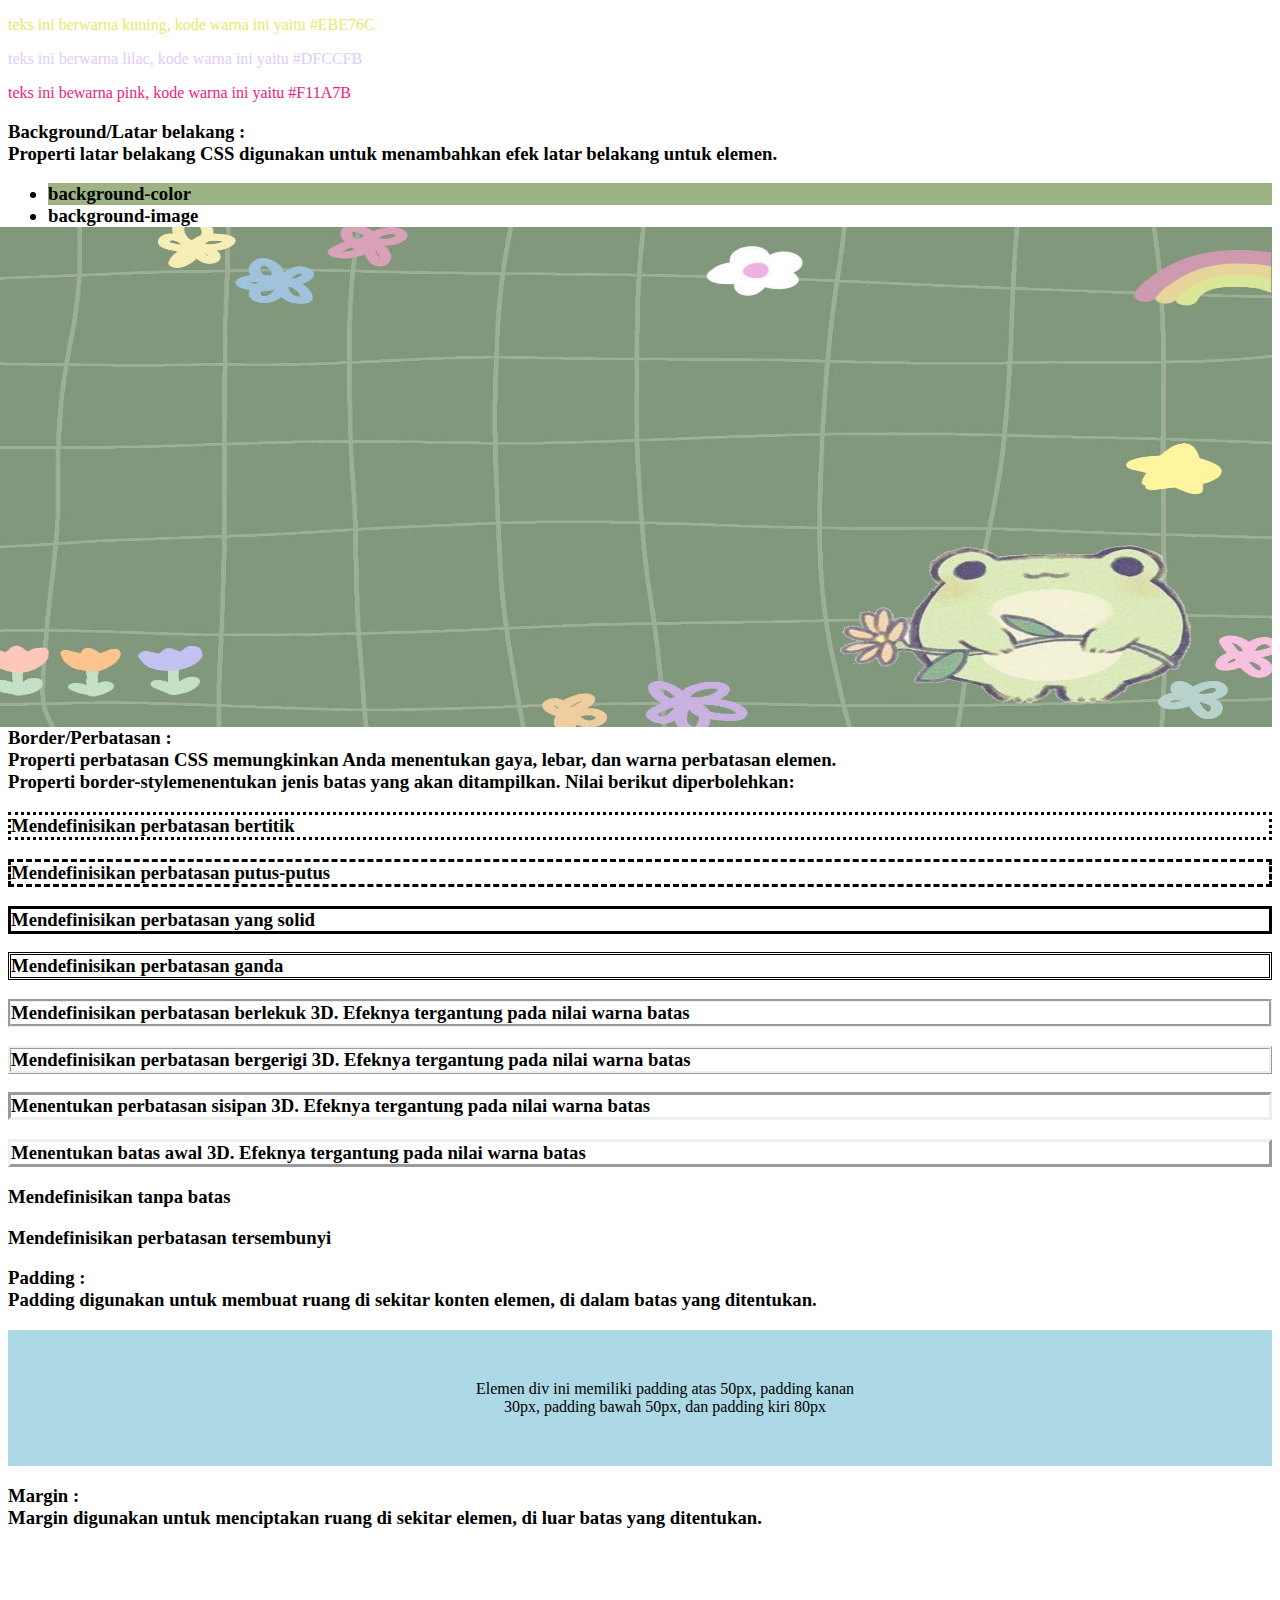
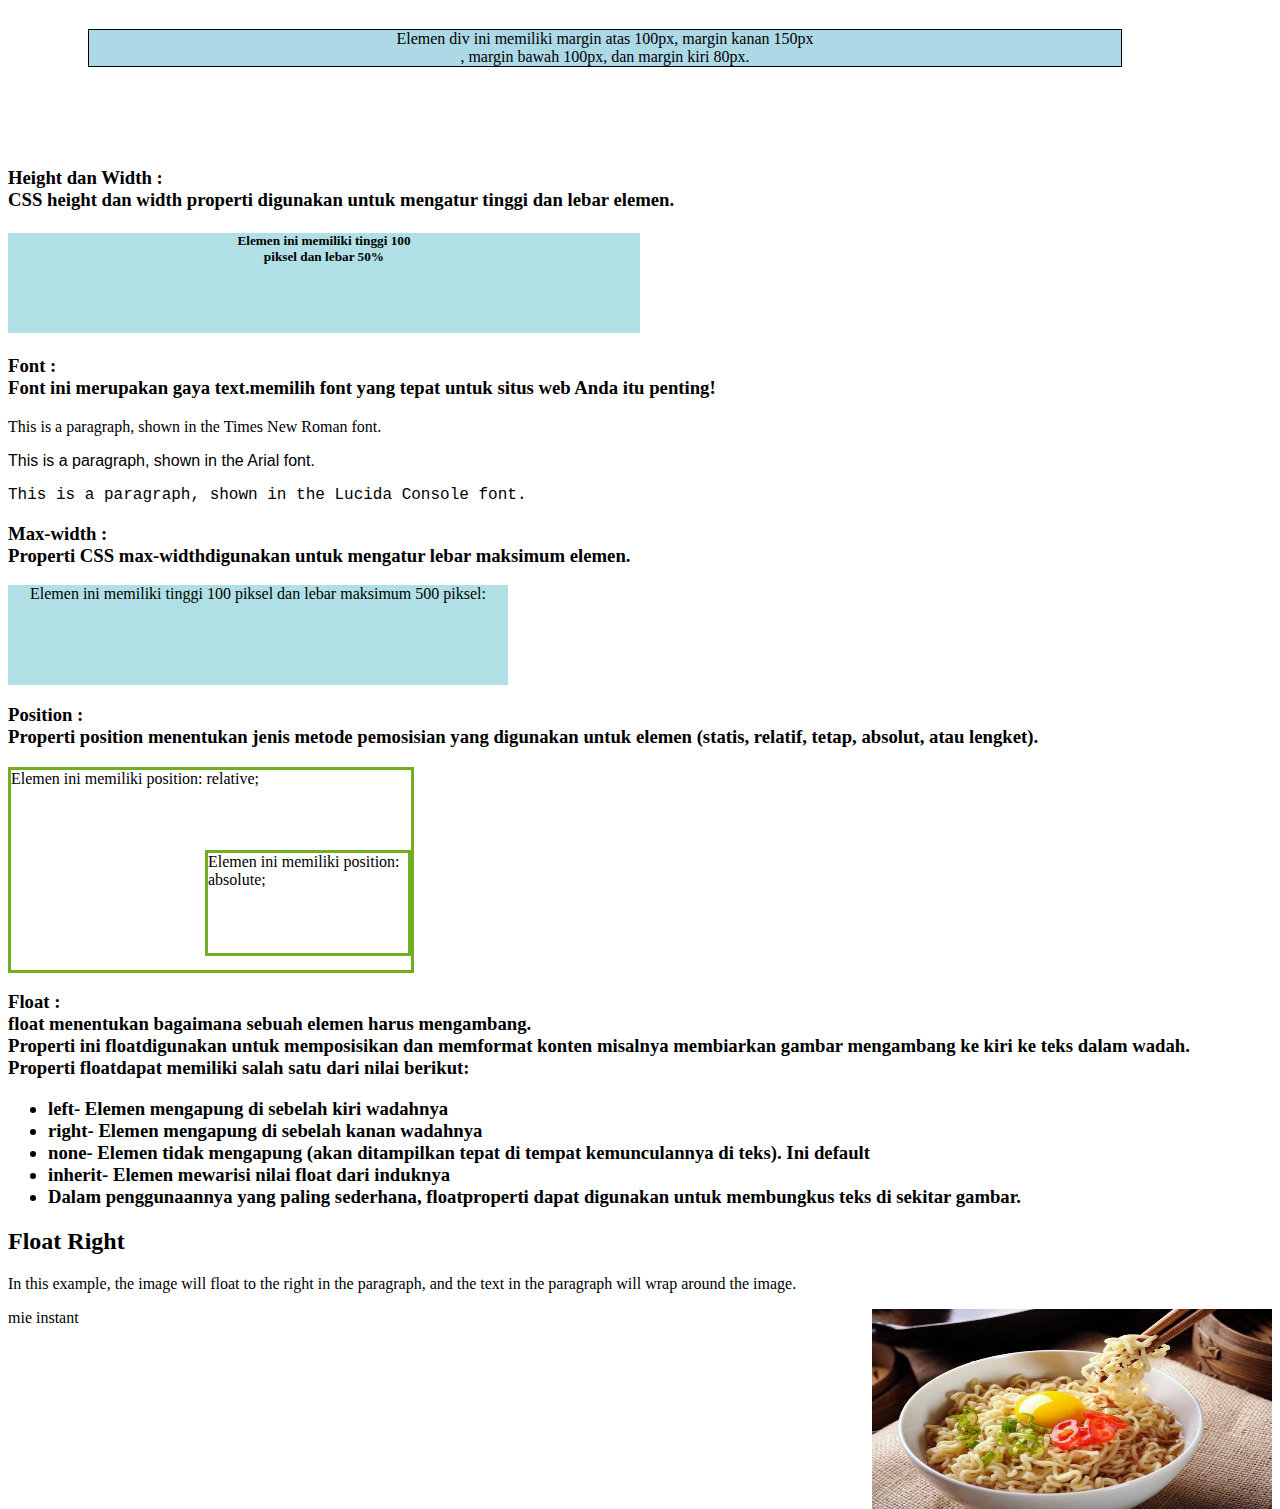
<file: materi css2/index.html>
<!DOCTYPE html>
<html lang="en">
<head>
    <meta charset="UTF-8">
    <meta name="viewport" content="width=device-width, initial-scale=1.0">
    <title>CSS Dasar</title>
    <link rel="stylesheet" type="text/css" href="style.css">
</head>
<body>
   <div class="teks">
    <p style="color: #EBE76C;">teks ini berwarna kuning, kode warna ini yaitu #EBE76C </p>
    <p style="color: #DFCCFB;">teks ini berwarna lilac, kode warna ini yaitu #DFCCFB</p>
    <p style="color: #F11A7B;">teks ini bewarna pink, kode warna ini yaitu #F11A7B</p>
</div>

    <div class="background">
        <h3>Background/Latar belakang :<br>Properti latar belakang CSS digunakan untuk menambahkan efek latar belakang
            untuk elemen.
            <ul>
                <li style="background-color: #9EB384;">background-color</li>
                <li> background-image<br><img src="bgcss.jpeg" width="1500px" height="500px"></li>
            </ul>
        </h3>
    </div>

    <div class="border">
        <h3>Border/Perbatasan :<br>Properti perbatasan CSS memungkinkan Anda menentukan gaya, lebar, dan warna
            perbatasan elemen.<br>Properti border-stylemenentukan jenis batas yang akan ditampilkan.

            Nilai berikut diperbolehkan:<br>
            <p class="dotted">Mendefinisikan perbatasan bertitik</p>
            <p class="dashed">Mendefinisikan perbatasan putus-putus</p>
            <p class="solid">Mendefinisikan perbatasan yang solid</p>
            <p class="double">Mendefinisikan perbatasan ganda</p>
            <p class="groove">Mendefinisikan perbatasan berlekuk 3D. Efeknya tergantung pada nilai warna batas</p>
            <p class="ridge">Mendefinisikan perbatasan bergerigi 3D. Efeknya tergantung pada nilai warna batas</p>
            <p class="inset">Menentukan perbatasan sisipan 3D. Efeknya tergantung pada nilai warna batas</p>
            <p class="outset">Menentukan batas awal 3D. Efeknya tergantung pada nilai warna batas</p>
            <p class="none">Mendefinisikan tanpa batas</p>
            <p class="hidden">Mendefinisikan perbatasan tersembunyi</p>
        </h3>
    </div>

    <h3>Padding :<br>Padding digunakan untuk membuat ruang di sekitar konten elemen, di dalam batas yang ditentukan.
    </h3>
    <div class="padding" style="text-align: center;">Elemen div ini memiliki padding atas 50px, padding kanan<br> 30px,
        padding bawah 50px, dan padding
        kiri 80px
    </div>

    <h3>Margin :<br>Margin digunakan untuk menciptakan ruang di sekitar elemen, di luar batas yang ditentukan.</h3>
    <div class="margin" style="text-align: center;">Elemen div ini memiliki margin atas 100px, margin kanan 150px<br>,
        margin bawah 100px, dan margin
        kiri 80px.</div>

    <div class="widthheight">
        <h3>Height dan Width :<br>CSS height dan width properti digunakan untuk mengatur tinggi dan lebar elemen.</h3>
        <h5 style="height: 100px;
        width: 50%;
        background-color: powderblue; text-align: center;">Elemen ini memiliki tinggi 100<br> piksel dan lebar 50%</h5>
    </div>

    <div class="font">
        <h3>Font :<br>Font ini merupakan gaya text.memilih font yang tepat untuk situs web Anda itu penting!</h3>

        <p class="p1">This is a paragraph, shown in the Times New Roman font.</p>
        <p class="p2">This is a paragraph, shown in the Arial font.</p>
        <p class="p3">This is a paragraph, shown in the Lucida Console font.</p>
    </div>

    <div class="maxwidth">
        <h3>Max-width :<br>Properti CSS max-widthdigunakan untuk mengatur lebar maksimum elemen.</h3>
        <p style="max-width: 500px;
        height: 100px;
        background-color: powderblue; text-align: center;">Elemen ini memiliki tinggi 100 piksel dan lebar maksimum 500
            piksel:</p>
    </div>

    <div class="position">
        <h3>Position :<br>Properti position menentukan jenis metode pemosisian yang digunakan untuk elemen (statis,
            relatif, tetap, absolut, atau lengket).</h3>
        <div class="relative">Elemen ini memiliki position: relative;
            <div class="absolute">Elemen ini memiliki position: absolute;</div>
        </div>

        <div class="float">
            <h3>Float :<br>float menentukan bagaimana sebuah elemen harus mengambang.<br>
                Properti ini floatdigunakan untuk memposisikan dan memformat konten misalnya membiarkan gambar
                mengambang ke kiri ke teks dalam wadah.<br>

                Properti floatdapat memiliki salah satu dari nilai berikut:<br>
                <ul>
                    <li>left- Elemen mengapung di sebelah kiri wadahnya</li>
                    <li>right- Elemen mengapung di sebelah kanan wadahnya</li>
                    <li>none- Elemen tidak mengapung (akan ditampilkan tepat di tempat kemunculannya di teks). Ini
                        default</li>
                    <li>inherit- Elemen mewarisi nilai float dari induknya</li>
                    <li>Dalam penggunaannya yang paling sederhana, floatproperti dapat digunakan untuk membungkus teks
                        di sekitar gambar.</li>
                </ul>
            </h3>

            <h2>Float Right</h2>

            <p>In this example, the image will float to the right in the paragraph, and the text in the paragraph will
                wrap around the image.</p>

            <p><img src="mie.jpeg" alt="mie.jpg" style="width:400px; height:200px;margin-left:15px;">
                mie instant</p>
        </div>

        <div class="nav">
            
        </div>
</body>

</html>


</body>
</html>
</file>
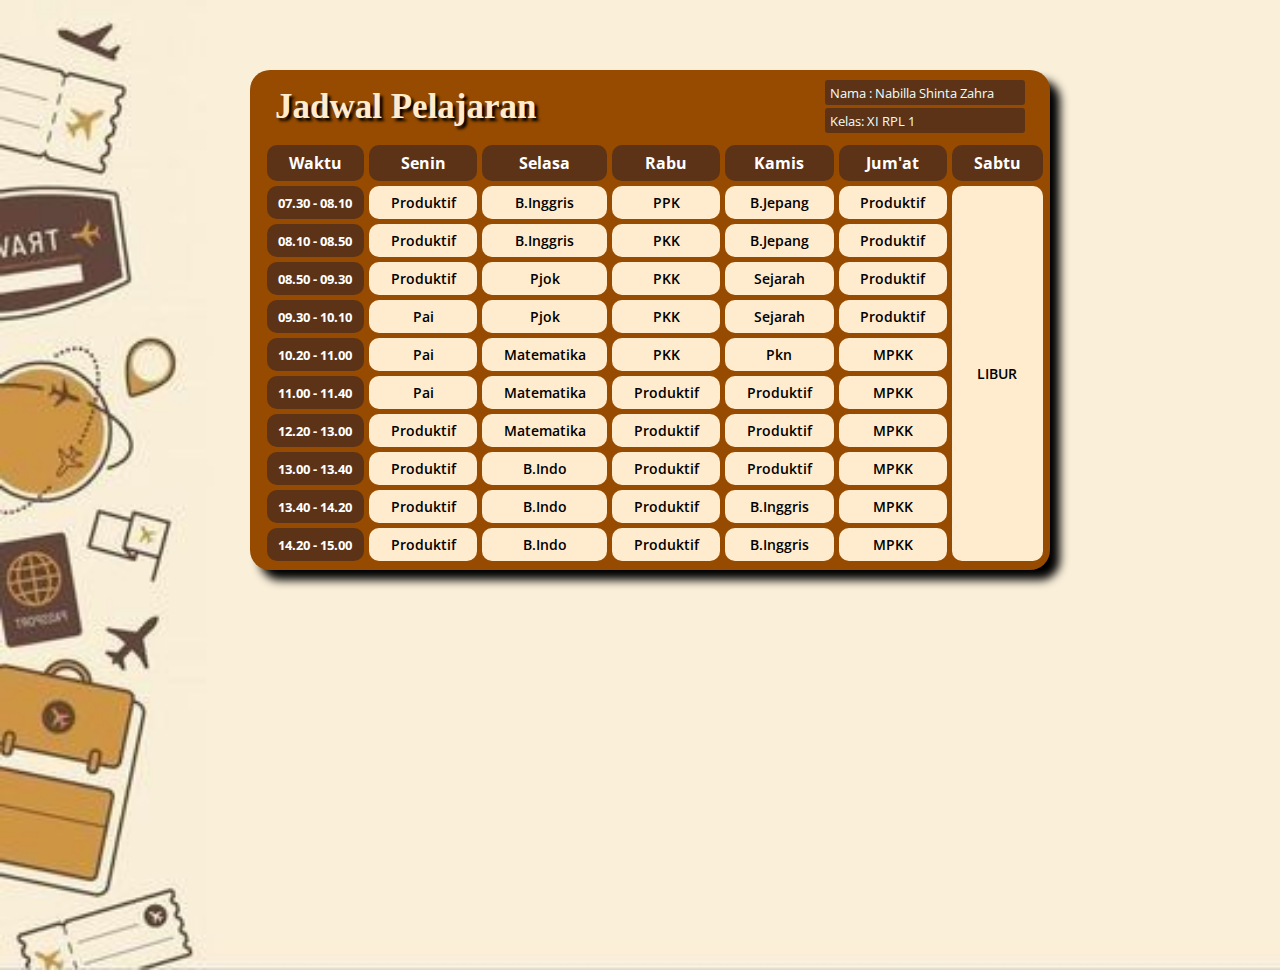
<file: jadwal/jadwalpelajaran.html>
<!DOCTYPE html>
<html lang="en">
<head>
    <meta charset="UTF-8">
    <meta name="viewport" content="width=device-width, initial-scale=1.0">
    <title>Jadwal Pelajaran</title>
    <link rel="stylesheet" href="jadwal..css">
    
    <!-- font judul -->
    <link rel="preconnect" href="https://fonts.googleapis.com">
<link rel="preconnect" href="https://fonts.gstatic.com" crossorigin>
<link href="https://fonts.googleapis.com/css2?family=Lobster&display=swap" rel="stylesheet">

<!-- semua font -->
<link rel="preconnect" href="https://fonts.googleapis.com">
<link rel="preconnect" href="https://fonts.gstatic.com" crossorigin>
<link href="https://fonts.googleapis.com/css2?family=Lobster&family=Open+Sans:ital,wght@0,300;0,400;0,500;0,600;0,700;0,800;1,300;1,400;1,500;1,600;1,700&display=swap" rel="stylesheet">
</head>
<body>
    <div class="container">
        <div class="header">
            <h1>Jadwal Pelajaran</h1>
            <div class="iden">
                <button class="a"><p>Nama : Nabilla Shinta Zahra</p></button><br>
                <button class="b"><P>Kelas: XI RPL 1</P></button>
            </div>
        </div>
        <div class="main">
            <table cellspacing="5">
                <thead>
                    <tr>
                        <th>Waktu</th>
                        <th>Senin</th>
                        <th>Selasa</th>
                        <th>Rabu</th>
                        <th>Kamis</th>
                        <th>Jum'at</th>
                        <th>Sabtu</th>
                    </tr>
                </thead>
                <tbody>
                    <tr>
                        <th class="row">07.30 - 08.10</th>
                        <td>Produktif</td>
                        <td>B.Inggris</td>
                        <td>PPK</td>
                        <td>B.Jepang</td>
                        <td>Produktif</td>
                        <td rowspan="10" class="mapel">LIBUR</td>
                    </tr>
                    <tr>
                        <th class="row">08.10 - 08.50</th>
                        <td>Produktif</td>
                        <td>B.Inggris</td>
                        <td>PKK</td>
                        <td>B.Jepang</td>
                        <td>Produktif</td>
                    
                    </tr>
                    <tr>
                        <th class="row">08.50 - 09.30</th>
                        <td>Produktif</td>
                        <td>Pjok</td>
                        <td>PKK</td>
                        <td>Sejarah</td>
                        <td>Produktif</td>
                        
                    </tr>
                    <tr>
                        <th class="row">09.30 - 10.10</th>
                        <td>Pai</td>
                        <td>Pjok</td>
                        <td>PKK</td>
                        <td>Sejarah</td>
                        <td>Produktif</td>
                    
                    </tr>
                    <tr>
                        <th class="row">10.20 - 11.00</th>
                        <td>Pai</td>
                        <td>Matematika</td>
                        <td>PKK</td>
                        <td>Pkn</td>
                        <td>MPKK</td>
                    
                    </tr>
                    <tr>
                        <th class="row">11.00 - 11.40</th>
                        <td>Pai</td>
                        <td>Matematika</td>
                        <td>Produktif</td>
                        <td>Produktif</td>
                        <td>MPKK</td>
                    
                    </tr>
                    <tr>
                        <th class="row">12.20 - 13.00</th>
                        <td>Produktif</td>
                        <td>Matematika</td>
                        <td>Produktif</td>
                        <td>Produktif</td>
                        <td>MPKK</td>
                    
                    </tr>
                    <tr>
                        <th class="row">13.00 - 13.40</th>
                        <td>Produktif</td>
                        <td>B.Indo</td>
                        <td>Produktif</td>
                        <td>Produktif</td>
                        <td>MPKK</td>
                    
                    </tr>
                    <tr>
                        <th class="row">13.40 - 14.20</th>
                        <td>Produktif</td>
                        <td>B.Indo</td>
                        <td>Produktif</td>
                        <td>B.Inggris</td>
                        <td>MPKK</td>
                    
                    </tr>
                    <tr>
                        <th class="row">14.20 - 15.00</th>
                        <td>Produktif</td>
                        <td>B.Indo</td>
                        <td>Produktif</td>
                        <td>B.Inggris</td>
                        <td>MPKK</td>
                    
                    </tr>
                </tbody>
            </table>
        </div>
    </div>
    
</body>
</html>
</file>
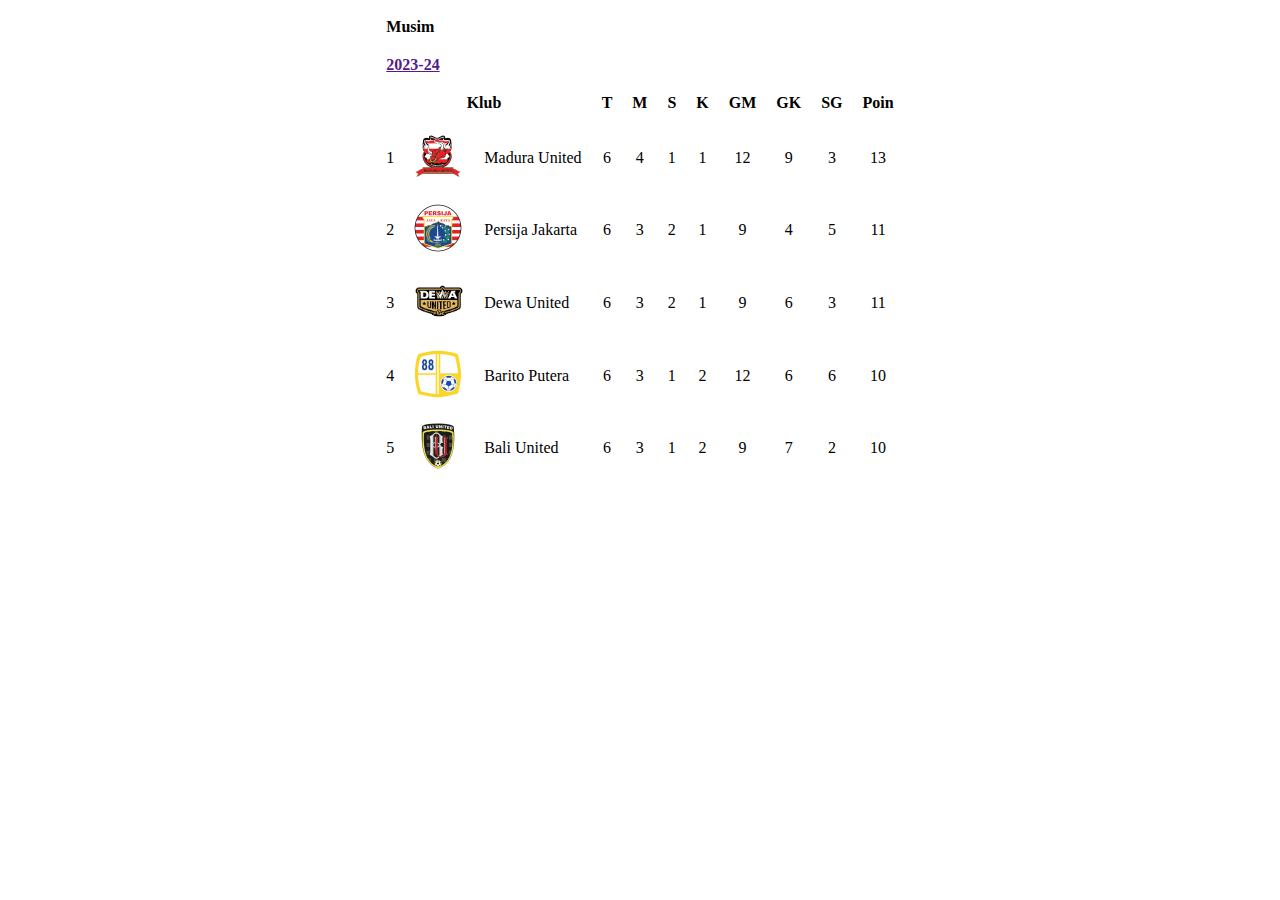
<file: liga/liga.html>
<!DOCTYPE html>
<html lang="en">
<head>
    <meta charset="UTF-8">
    <meta http-equiv="X-UA-Compatible" content="IE=edge">
    <meta name="viewport" content="width=device-width, initial-scale=1.0">
    <title>LIGAABIL</title>
    
</head>
<body>
    <table align="center" border="0" cellspacing="0" cellpadding="10">
        <tr>
            <th colspan="11" align="left">Musim</th>
        </tr>
        <tr>
             <th colspan="11" align="left"> <a href="">2023-24</a></th>
        </tr>

        <tr>
            <th colspan="3" align="center">Klub</th>
            <th>T</th>
            <th>M</th>
            <th>S</th>
            <th>K</th>
            <th>GM</th>
            <th>GK</th>
            <th>SG</th>
            <th>Poin</th>
        </tr>

        <tr>
            <td align="right">1</td>
            <td> <img src="madura.png"></td>
            <td align="left">Madura United</td>
            <td align="center">6</td>
            <td align="center">4</td>
            <td align="center">1</td>
            <td align="center">1</td>
            <td align="center">12</td>
            <td align="center">9</td>
            <td align="center">3</td>
            <td align="center">13</td>
            

        </tr>

        <tr>
            <td align="right">2</td>
            <td> <img src="jakarta.png"></td>
            <td align="left">Persija Jakarta</td>
            <td align="center">6</td>
            <td align="center">3</td>
            <td align="center">2</td>
            <td align="center">1</td>
            <td align="center">9</td>
            <td align="center">4</td>
            <td align="center">5</td>
            <td align="center">11</td>
        </tr>

        <tr>
            <td align="right">3</td>
            <td> <img src="dewa.png" width="50px"> </td>
            <td align="left">Dewa United</td>
            <td align="center">6</td>
            <td align="center">3</td>
            <td align="center">2</td>
            <td align="center">1</td>
            <td align="center">9</td>
            <td align="center">6</td>
            <td align="center">3</td>
            <td align="center">11</td>
        </tr>

        <tr>
            <td align="right">4</td>
            <td> <img src="barito.png"></td>
            <td align="left">Barito Putera</td>
            <td align="center">6</td>
            <td align="center">3</td>
            <td align="center">1</td>
            <td align="center">2</td>
            <td align="center">12</td>
            <td align="center">6</td>
            <td align="center">6</td>
            <td align="center">10</td>
        </tr>

        <tr>
            <td align="right">5</td>
            <td> <img src="bali.png"></td>
            <td align="left">Bali United</td>
            <td align="center">6</td>
            <td align="center">3</td>
            <td align="center">1</td>
            <td align="center">2</td>
            <td align="center">9</td>
            <td align="center">7</td>
            <td align="center">2</td>
            <td align="center">10</td>
        </tr>
    </table>
    
</body>
</html>
</file>
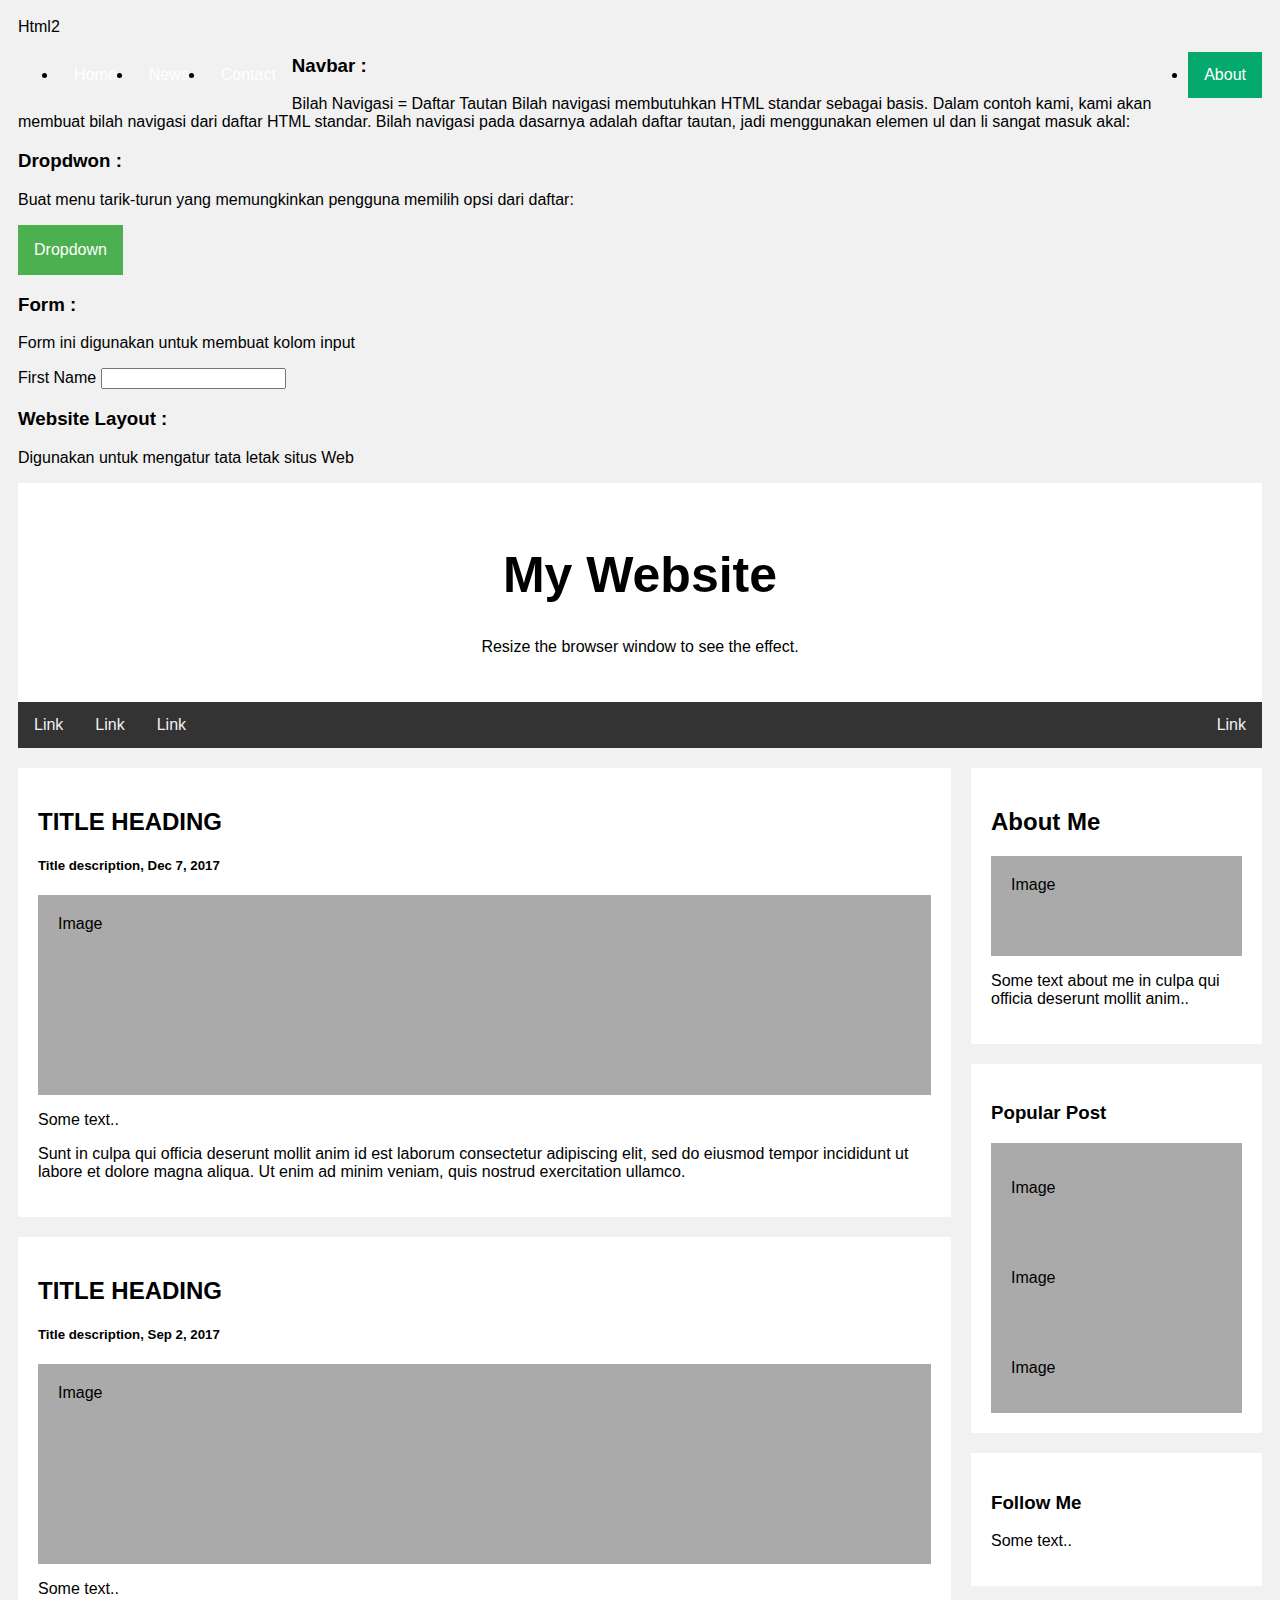
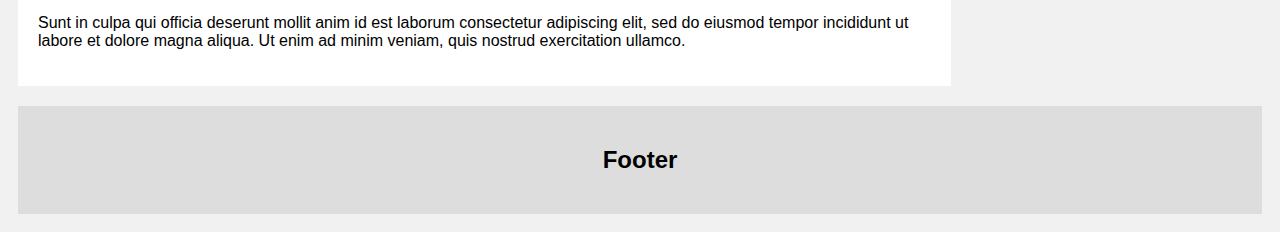
<file: materi css2/index2.html>
Html2<!DOCTYPE html>
<html lang="en">

<head>
    <meta charset="UTF-8">
    <meta name="viewport" content="width=device-width, initial-scale=1.0">
    <title>======</title>
    <link rel="stylesheet" href="style2.css">
</head>

<body>
    <ul>
        <li><a href="#home">Home</a></li>
        <li><a href="#news">News</a></li>
        <li><a href="#contact">Contact</a></li>
        <li style="float:right"><a class="active" href="#about">About</a></li>
    </ul>
    <h3>Navbar :</h3>
    <p>Bilah Navigasi = Daftar Tautan
        Bilah navigasi membutuhkan HTML standar sebagai basis.

        Dalam contoh kami, kami akan membuat bilah navigasi dari daftar HTML standar.

        Bilah navigasi pada dasarnya adalah daftar tautan, jadi menggunakan elemen ul dan li sangat masuk akal:</p>


  <h3>Dropdwon :</h3>
  <p>Buat menu tarik-turun yang memungkinkan pengguna memilih opsi dari daftar:</p>
  <div class="dropdown">
    <button class="dropbtn">Dropdown</button>
    <div class="dropdown-content">
    <a href="#">Link 1</a>
    <a href="#">Link 2</a>
    <a href="#">Link 3</a>
    </div>
  </div>

  <h3>Form :</h3>
  <p>Form ini digunakan untuk membuat kolom input</p>
  <form>
    <label for="fname">First Name</label>
    <input type="text" id="fname" width="100%" name="fname">
  </form>

  <h3>Website Layout :</h3>
  <p>Digunakan untuk mengatur tata letak situs Web</p>

  
<div class="header">
    <h1>My Website</h1>
    <p>Resize the browser window to see the effect.</p>
  </div>
  
  <div class="topnav">
    <a href="#">Link</a>
    <a href="#">Link</a>
    <a href="#">Link</a>
    <a href="#" style="float:right">Link</a>
  </div>
  
  <div class="row">
    <div class="leftcolumn">
      <div class="card">
        <h2>TITLE HEADING</h2>
        <h5>Title description, Dec 7, 2017</h5>
        <div class="fakeimg" style="height:200px;">Image</div>
        <p>Some text..</p>
        <p>Sunt in culpa qui officia deserunt mollit anim id est laborum consectetur adipiscing elit, sed do eiusmod tempor incididunt ut labore et dolore magna aliqua. Ut enim ad minim veniam, quis nostrud exercitation ullamco.</p>
      </div>
      <div class="card">
        <h2>TITLE HEADING</h2>
        <h5>Title description, Sep 2, 2017</h5>
        <div class="fakeimg" style="height:200px;">Image</div>
        <p>Some text..</p>
        <p>Sunt in culpa qui officia deserunt mollit anim id est laborum consectetur adipiscing elit, sed do eiusmod tempor incididunt ut labore et dolore magna aliqua. Ut enim ad minim veniam, quis nostrud exercitation ullamco.</p>
      </div>
    </div>
    <div class="rightcolumn">
      <div class="card">
        <h2>About Me</h2>
        <div class="fakeimg" style="height:100px;">Image</div>
        <p>Some text about me in culpa qui officia deserunt mollit anim..</p>
      </div>
      <div class="card">
        <h3>Popular Post</h3>
        <div class="fakeimg"><p>Image</p></div>
        <div class="fakeimg"><p>Image</p></div>
        <div class="fakeimg"><p>Image</p></div>
      </div>
      <div class="card">
        <h3>Follow Me</h3>
        <p>Some text..</p>
      </div>
    </div>
  </div>
  
  <div class="footer">
    <h2>Footer</h2>
  </div>
</body>

</html>
</file>
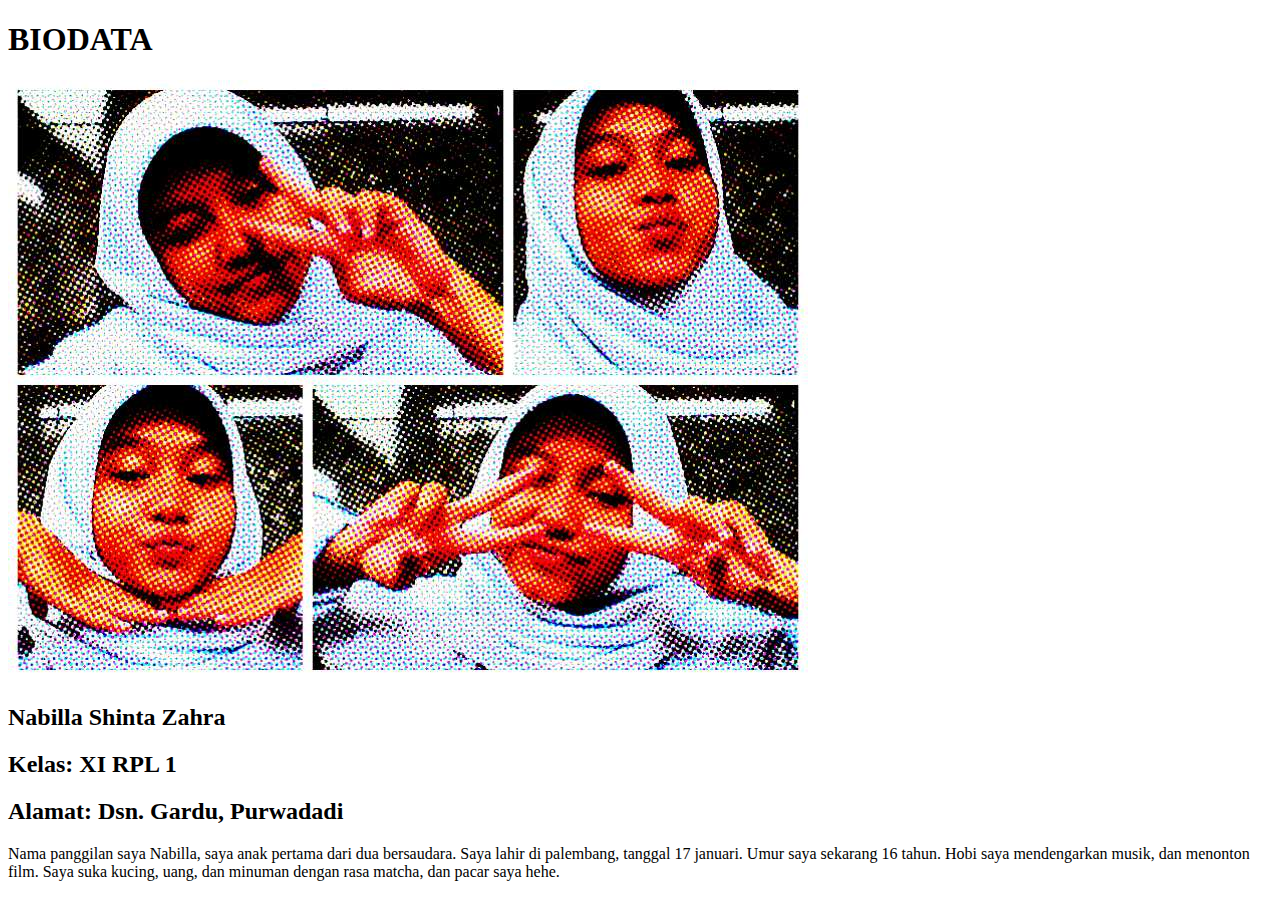
<file: pengulangan/biodata.html>
<!DOCTYPE html>
<html lang="en">
<head>
    <meta charset="UTF-8">
    <meta http-equiv="X-UA-Compatible" content="IE=edge">
    <meta name="viewport" content="width=, initial-scale=1.0">
    <title>Biodata Diri</title>
    <a href="bioelsie.html">
    <a href="contohteks.html"></a>

    </a>
</head>
<body>
    <h1>BIODATA</h1>
    <img src="akuuu.jpg.jpg">
    <h2>Nabilla Shinta Zahra</h2>
    <h2>Kelas: XI RPL 1</h2>
    <h2>Alamat: Dsn. Gardu, Purwadadi</h2>
    <p>Nama panggilan saya Nabilla, saya anak pertama dari dua bersaudara. Saya lahir di palembang, tanggal 17 januari. Umur saya sekarang 16 tahun.
        Hobi saya mendengarkan musik, dan menonton film. Saya suka kucing, uang, dan minuman dengan rasa matcha, dan pacar saya hehe.
     </p>
    
</body>
</html>
</file>
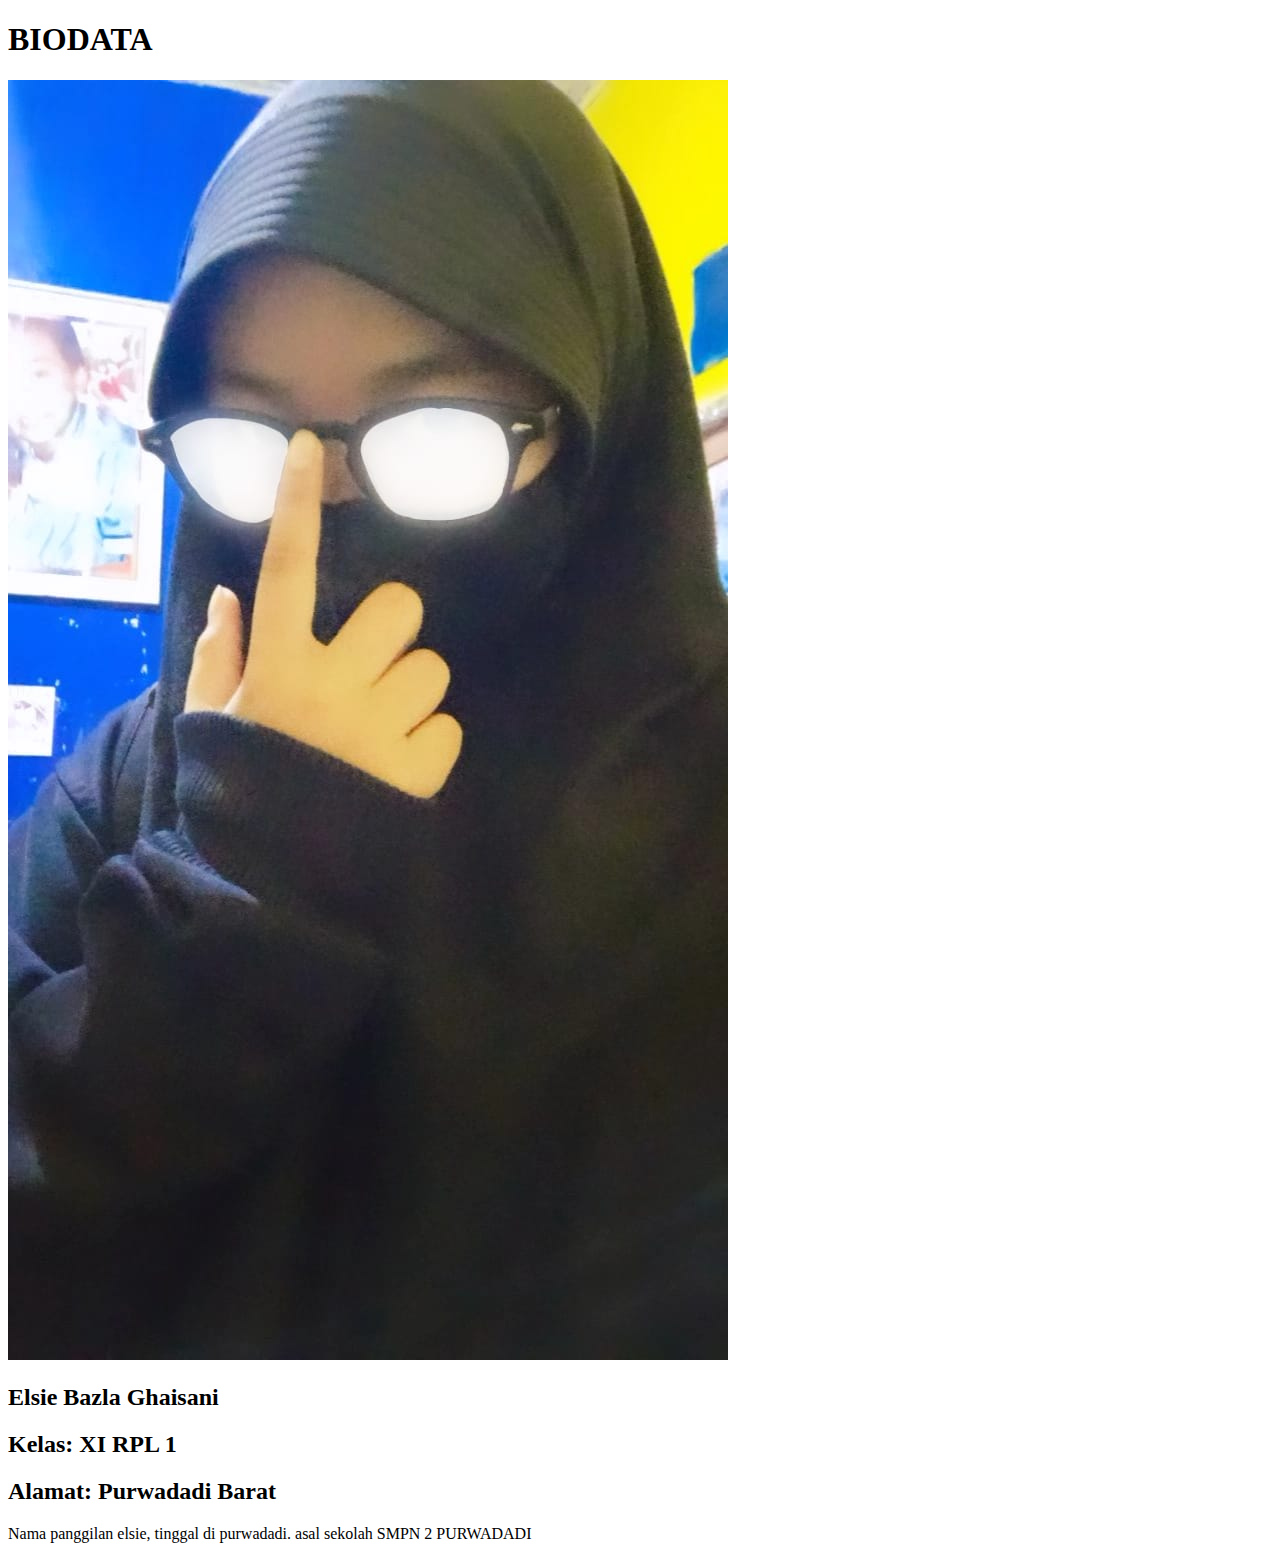
<file: pengulangan/bioelsie.html>
<!DOCTYPE html>
<html lang="en">
<head>
    <meta charset="UTF-8">
    <meta http-equiv="X-UA-Compatible" content="IE=edge">
    <meta name="viewport" content="width=, initial-scale=1.0">
    <title>Biodata Diri</title>
    <a href="biodata.html">
    <a href="contohteks.html">
        
    </a>
    </a>
</head>
<body>
    <h1>BIODATA</h1>
    <img src="elsiee.jpg.jpg.jpg">
    <h2>Elsie Bazla Ghaisani</h2>
    <h2>Kelas: XI RPL 1</h2>
    <h2>Alamat: Purwadadi Barat</h2>
    <p>Nama panggilan elsie, tinggal di purwadadi. asal sekolah SMPN 2 PURWADADI
     </p>
    
</body>
</html>
</file>
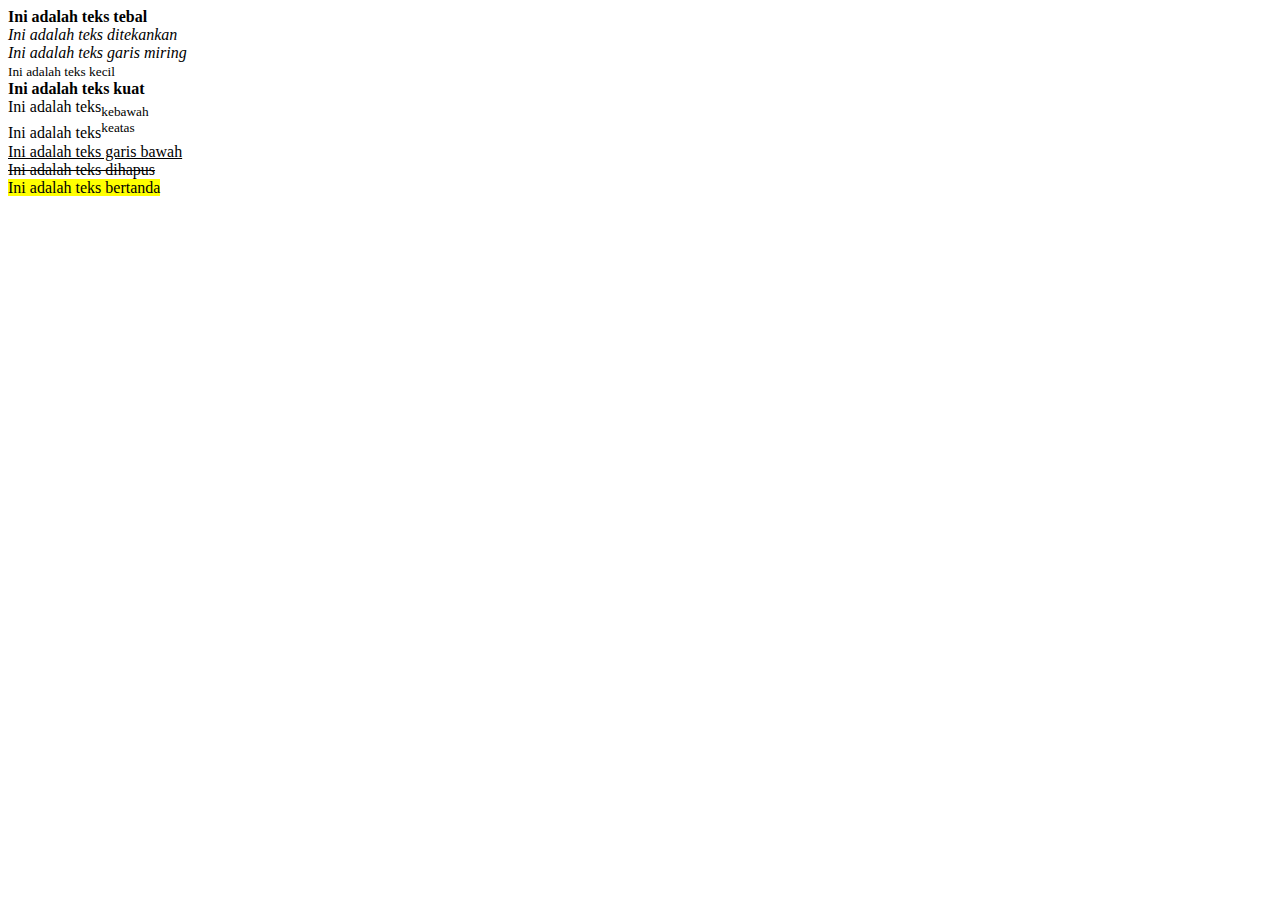
<file: pengulangan/contohteks.html>
<!DOCTYPE html>
<html lang="en">
<head>
    <meta charset="UTF-8">
    <meta http-equiv="X-UA-Compatible" content="IE=edge">
    <meta name="viewport" content="width=device-width, initial-scale=1.0">
    <title>Document</title>
</head>
<body>
    <b>Ini adalah teks tebal</b><br>
    <em>Ini adalah teks ditekankan</em><br>
    <i>Ini adalah teks garis miring</i><br>
    <small>Ini adalah teks kecil</small><br>
    <strong>Ini adalah teks kuat</strong><br>
    Ini adalah teks<sub>kebawah</sub><br>
    Ini adalah teks<sup>keatas</sup><br>
    <ins>Ini adalah teks garis bawah</ins><br>
    <del>Ini adalah teks dihapus</del><br>
    <mark>Ini adalah teks bertanda</mark>
</body>
</html>
</file>
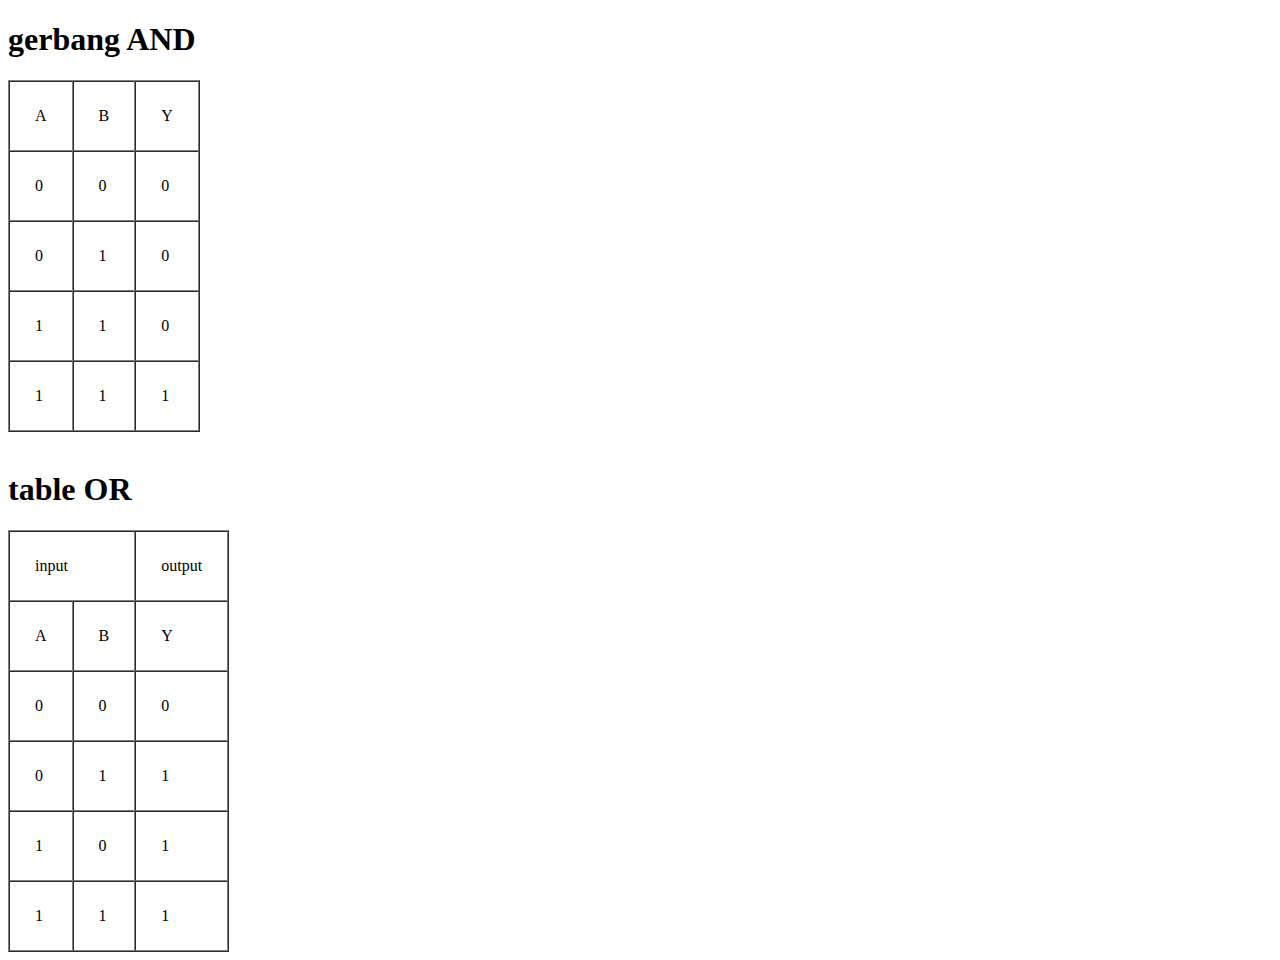
<file: pengulangan/tabel.html>
<!DOCTYPE html>
<html lang="en">
<head>
    <meta charset="UTF-8">
    <meta http-equiv="X-UA-Compatible" content="IE=edge">
    <meta name="viewport" content="width=\, initial-scale=1.0">
    <title>Document</title>
</head>
<body>
    <h1>gerbang AND</h1>
    <table border="1" cellspacing="0" cellpadding="25">
        <tr>
            <td>A</td>
            <td>B</td>
            <td>Y</td>
        </tr>
        <tr>
            <td>0</td>
            <td>0</td>
            <td>0</td> 
        </tr>
        <tr>
            <td>0</td>
            <td>1</td>
            <td>0</td>
        </tr>
        <tr>
            <td>1</td>
            <td>1</td>
            <td>0</td>
        </tr>
        <tr>
            <td>1</td>
            <td>1</td>
            <td>1</td>
        </tr>
    </table>
    <br>
    <table>
        <h1>table OR</h1>
        <table border="1" cellspacing="0" cellpadding="25">
            <tr>
                <td colspan="2">input</td>
                <td>output</td>
            </tr>
            <tr>
                <td>A</td>
                <td>B</td>
                <td>Y</td>
            </tr>
            <tr>
                <td>0</td>
                <td>0</td>
                <td>0</td> 
            </tr>
            <tr>
                <td>0</td>
                <td>1</td>
                <td>1</td>
            </tr>
            <tr>
                <td>1</td>
                <td>0</td>
                <td>1</td>
            </tr>
            <tr>
                <td>1</td>
                <td>1</td>
                <td>1</td>
            </tr>
    </table>
</body>
</html
</file>
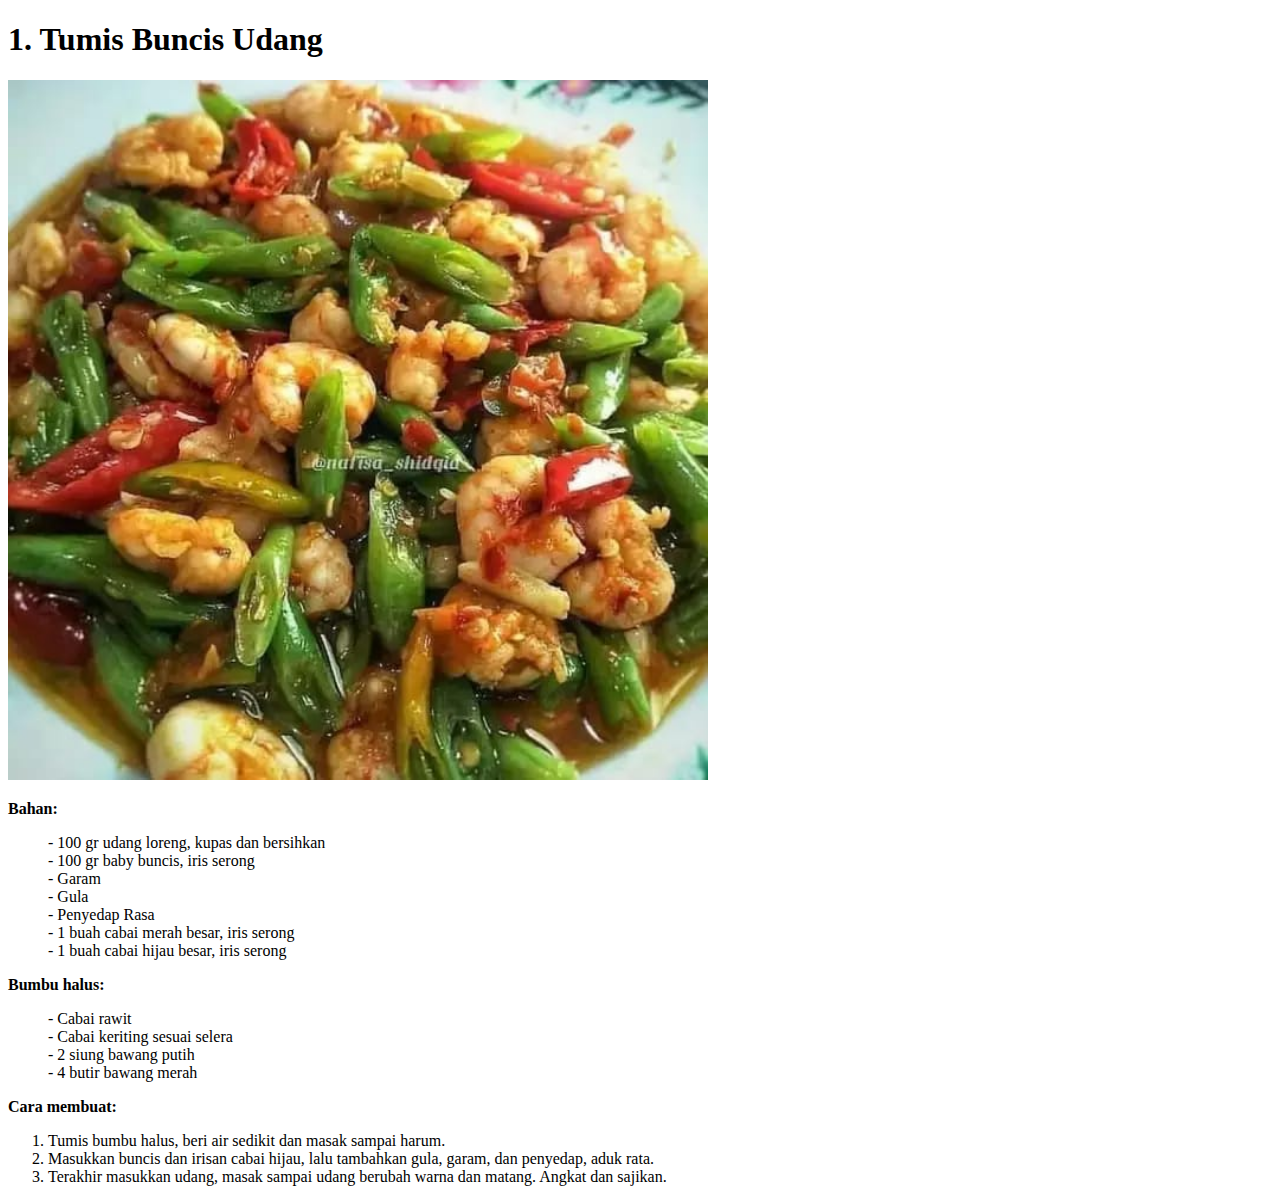
<file: resep/resep.html>
<!DOCTYPE html>
<html lang="en">
<head>
    <meta charset="UTF-8">
    <meta name="viewport" content="width=device-width, initial-scale=1.0">
    <title>Document</title>
    <style>
        ul li {
            list-style: none;
        }
        ul li::before {
            content: '- ';
        }
    </style>
</head>
<body>
    <h1>1. Tumis Buncis Udang</h1>
    <img src="resep.jpg" height="700px" width="700px"> 
    <p><strong>Bahan:</strong></p>
    <ul type='square'>
        <li>100 gr udang loreng, kupas dan bersihkan</li>
        <li>100 gr baby buncis, iris serong</li>
        <li>Garam</li>
        <li>Gula</li>
        <li>Penyedap Rasa</li>
        <li>1 buah cabai merah besar, iris serong</li>
        <li>1 buah cabai hijau besar, iris serong</li>
    </ul>
    <p><strong>Bumbu halus:</strong></p>
    <ul>
        <li>Cabai rawit</li>
        <li>Cabai keriting sesuai selera</li>
        <li>2 siung bawang putih</li>
        <li>4 butir bawang merah</li>
    </ul>
    <p><strong>Cara membuat:</strong></p>
    <ol>
        <li>Tumis bumbu halus, beri air sedikit dan masak sampai harum.</li>
        <li>Masukkan buncis dan irisan cabai hijau, lalu tambahkan gula, garam, dan penyedap, aduk rata.</li>
        <li>Terakhir masukkan udang, masak sampai udang berubah warna dan matang. Angkat dan sajikan.</li>
    </ol>


    
</body>
</html>
</file>
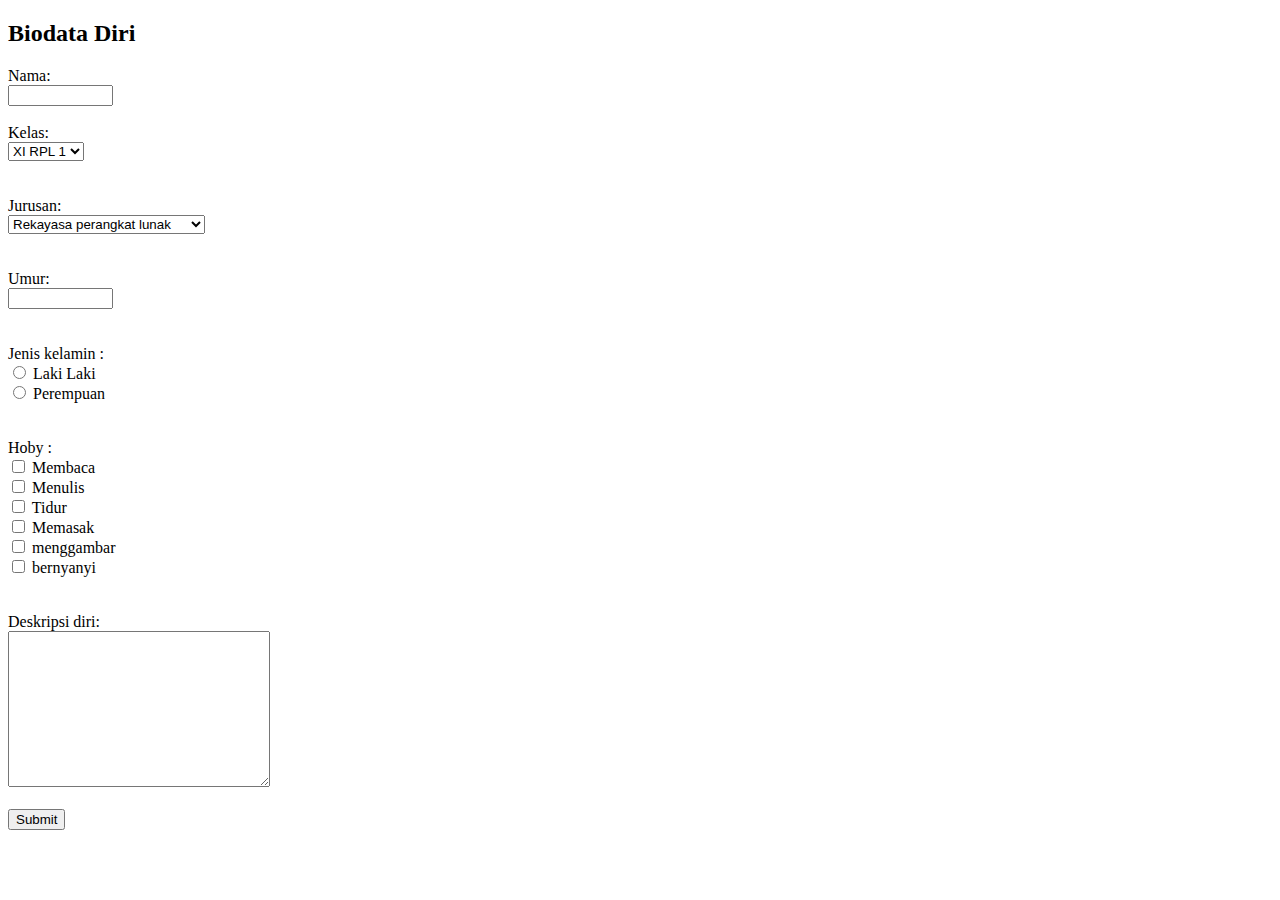
<file: tugas css/formn.html>
<!DOCTYPE html>
<html lang="en">
<head>
  <meta charset="UTF-8">
  <meta name="viewport" content="width=device-width, initial-scale=1.0">
  <title>form</title>
</head>
<body>
  <h2>Biodata Diri</h2>

<form action="/action_page.php">
  <label for="fname">Nama:</label><br>
  <input type="text" id="fname" size="10"><br>
</form>
<br>
<form action="/action_page.php">
  <label for="kelas">Kelas:</label>
</br>
  <select id="Kelas" name="Kelas">
    <option value="volvo">XI RPL 1</option>
    <option value="saab">XI RPL 2</option>
    <label for="kelas">Kelas:</label>
  </select>

<br>
</form><br><br>

<form action="/action_page.php">
  <label for="jurusan">Jurusan:</label>
</br>
<select id="jurusan" name="jurusan">
  <option value="rpl">Rekayasa perangkat lunak</option>
  <option value="tkj">Teknik komputer dan jaringan</option>
  <option value="ak">Akutansi</option>
  <option value="ps">Pemasaran</option>
  <option value="mp">Manajemen perkantoran</option>
  <option value="dkv">Desain komunikasi visual</option>
  <option value="tm">Teknik permesinan</option>
  <option value="tsm">Teknik sepeda motor</option>
  <option value="tl">Teknik logistik</option>
  <option value="kl">Kuliner</option>
</select>
</form><br><br>
<form action="/action_page.php">
  <label for="fname">Umur:</label><br>
  <input type="text" id="fname" size="10"><br>
</form>
<br><br>
<form>
  <label for="fname">Jenis kelamin :</label><br>
  <input type="radio" id="smk2" name="fav_language" value="HTML">
  <label for="smk2">Laki Laki</label><br>
  <input type="radio" id="sma1" name="fav_language" value="CSS">
  <label for="sma1">Perempuan</label><br>
</form><br><br>
<form>
  <label for="fname">Hoby :</label><br>
  <input type="checkbox" id="hoby1" name="Susu1" value="Bike">
  <label for="Susu1"> Membaca</label><br>
  <input type="checkbox" id="hoby2" name="Susu2" value="Car">
  <label for="Susu2"> Menulis</label><br>
  <input type="checkbox" id="hoby3" name="hoby3" value="Car">
  <label for="hoby3"> Tidur</label><br>
  <input type="checkbox" id="hoby4" name="hoby4" value="Car">
  <label for="hoby4"> Memasak</label><br>
  <input type="checkbox" id="hoby5" name="hoby5" value="Car">
  <label for="hoby5"> menggambar</label><br>
  <input type="checkbox" id="hoby6" name="hoby6" value="Car">
  <label for="hoby6"> bernyanyi</label><br>
</form><br><br>
<form action="/action_page.php">
  <label for="fname">Deskripsi diri</label>:</label><br>
  <textarea name="message" rows="10" cols="30"></textarea>
  <br><br>
  <input type="submit" value="Submit">
</form>

</body>
</html>
</file>
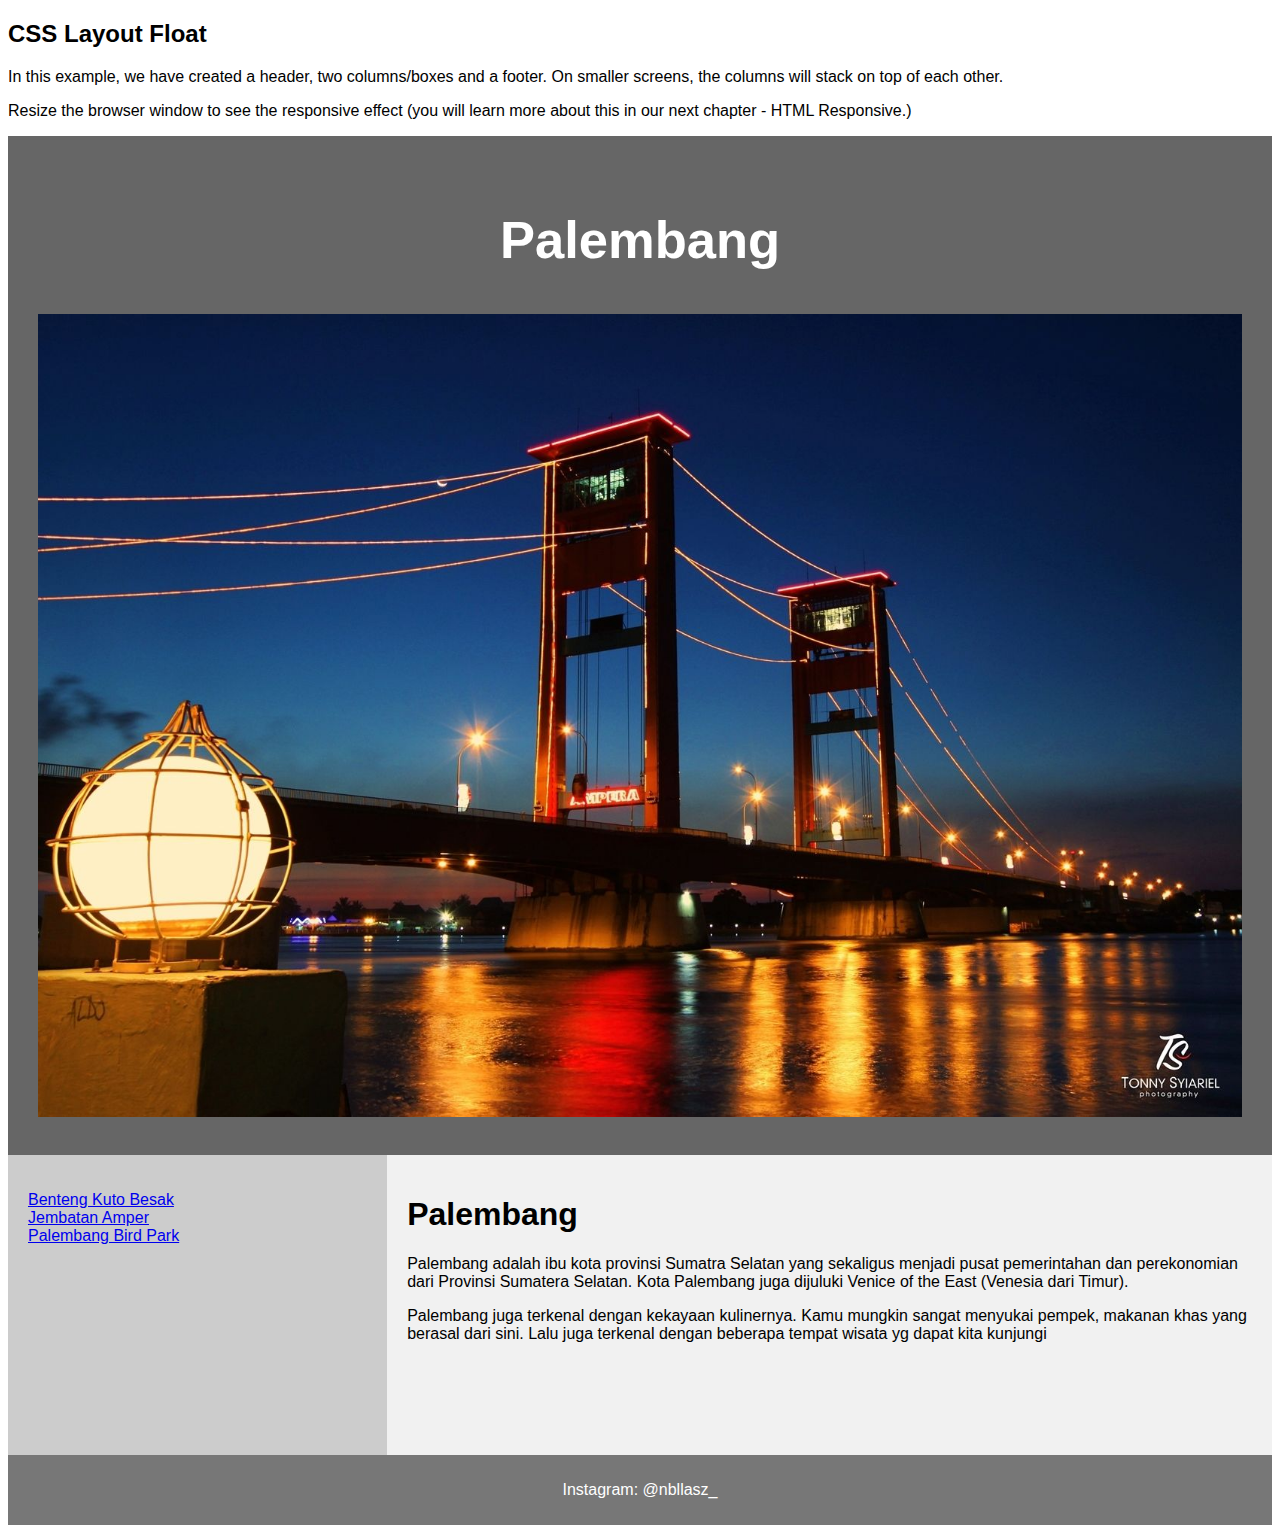
<file: tugas css/wisata.html>
<!DOCTYPE html>
<html lang="en">
<head>
<title>CSS Template</title>
<meta charset="utf-8">
<meta name="viewport" content="width=device-width, initial-scale=1">
<style>
* {
  box-sizing: border-box;
}

body {
  font-family: Arial, Helvetica, sans-serif;
}

/* Style the header */
header {
  background-color: #666;
  padding: 30px;
  text-align: center;
  font-size: 35px;
  color: white;
}

/* Create two columns/boxes that floats next to each other */
nav {
  float: left;
  width: 30%;
  height: 300px; /* only for demonstration, should be removed */
  background: #ccc;
  padding: 20px;
}

/* Style the list inside the menu */
nav ul {
  list-style-type: none;
  padding: 0;
}

article {
  float: left;
  padding: 20px;
  width: 70%;
  background-color: #f1f1f1;
  height: 300px; /* only for demonstration, should be removed */
}

/* Clear floats after the columns */
section::after {
  content: "";
  display: table;
  clear: both;
}

/* Style the footer */
footer {
  background-color: #777;
  padding: 10px;
  text-align: center;
  color: white;
}

/* Responsive layout - makes the two columns/boxes stack on top of each other instead of next to each other, on small screens */
@media (max-width: 600px) {
  nav, article {
    width: 100%;
    height: auto;
  }
}
</style>
</head>
<body>

<h2>CSS Layout Float</h2>
<p>In this example, we have created a header, two columns/boxes and a footer. On smaller screens, the columns will stack on top of each other.</p>
<p>Resize the browser window to see the responsive effect (you will learn more about this in our next chapter - HTML Responsive.)</p>

<header>
  <h2>Palembang</h2>
  <img src="ampera.jpg" width="100%">
</header>

<section>
  <nav>
    <ul>
      <li><a href="#">Benteng Kuto Besak</a></li>
      <li><a href="#">Jembatan Amper</a></li>
      <li><a href="#">Palembang Bird Park</a></li>
    </ul>
  </nav>
  
  <article>
    <h1>Palembang</h1>
    <p>Palembang adalah ibu kota provinsi Sumatra Selatan yang sekaligus menjadi pusat pemerintahan dan perekonomian dari Provinsi Sumatera Selatan. Kota Palembang juga dijuluki Venice of the East (Venesia dari Timur).</p>
    <p>Palembang juga terkenal dengan kekayaan kulinernya. Kamu mungkin sangat menyukai pempek, makanan khas yang berasal dari sini. Lalu juga terkenal dengan beberapa tempat wisata yg dapat kita kunjungi</p>
  </article>
</section>

<footer>
  <p>Instagram: @nbllasz_</p>
</footer>

</body>
</html>
</file>
<file: materi css2/style.css>
Css1* {
    box-sizing: border-box;
}

.color h1 {
    width: 170px;
    height: 50px;
}

p.dotted {border-style: dotted;}
p.dashed {border-style: dashed;}
p.solid {border-style: solid;}
p.double {border-style: double;}
p.groove {border-style: groove;}
p.ridge {border-style: ridge;}
p.inset {border-style: inset;}
p.outset {border-style: outset;}
p.none {border-style: none;}
p.hidden {border-style: hidden;}
p.mix {border-style: dotted dashed solid double;}

.padding {
    
  background-color: lightblue;
  padding-top: 50px;
  padding-right: 30px;
  padding-bottom: 50px;
  padding-left: 80px;

}

.margin {
    border: 1px solid black;
  margin-top: 100px;
  margin-bottom: 100px;
  margin-right: 150px;
  margin-left: 80px;
  background-color: lightblue;
}


.p1 {
    font-family: "Times New Roman", Times, serif;
  }
  
  .p2 {
    font-family: Arial, Helvetica, sans-serif;
  }
  
  .p3 {
    font-family: "Lucida Console", "Courier New", monospace;
  }

  div.relative {
    position: relative;
    width: 400px;
    height: 200px;
    border: 3px solid #73AD21;
  }
  
  div.absolute {
    position: absolute;
    top: 80px;
    right: 0;
    width: 200px;
    height: 100px;
    border: 3px solid #73AD21;
  }

  img {
    float: right;
  }
</file>
<file: jadwal/jadwal..css>
*{
    margin: 0;
    padding: 0;
    box-sizing: border-box;
   font-family: 'Lobster', cursive;
    font-family: 'Open Sans', sans-serif;
}
body {
    background-image: url('jadwallbgg.jpg');
    background-size: cover;
    background-repeat: no-repeat;
    width: 100%;
    height: 100vh;
    overflow: hidden;
}
.container {
    background-color: #964b00;
    width: 800px;
    height: 500px;
    position: relative;
    margin-left: 250px;
    margin-top: 70px;
    border-radius: 20px;
    box-shadow: 10px 10px 10px ;
}
.header {
    justify-content: space-between;
    display: flex;
    align-items: center;
    padding-top: 10px;

}
.header h1 {
    margin-left: 25px;
    font-family: 'Indie Flower', cursive;
    color: #ffebcd;
    text-shadow: 3px 3px 3px #000;
    font-size: 35px;
}
.iden button{
    margin-right: 25px;
    background-color: #5c3317;
    width: 200px;
    height: 25px;
    border-radius: 3px;
    border: 0;
    text-align: left;
}
.iden p{
    margin-left: 5px;
    color: azure;
}
.iden .b {
    margin-top: 3px;
}
.main {
    text-align: center;
    margin-left: 5px;
}
.main table, tr,td,th{
    border: 7px solid transparent;
    width: 800px;
    height: 20px;
    border-radius: 10px;
    color: #fff;
}
.row {
    font-size: 13px;
}
thead, .row{
    background-color: #5c3317;
} 
td {
    background-color: #ffebcd;
    color: #000000;
    font-weight: 600;
    font-size: 14px;
}
</file>
<file: materi css2/style2.css>
Css2 ul {
    list-style-type: none;
    margin: 0;
    padding: 0;
    overflow: hidden;
    background-color: #333;
  }
  
  li {
    float: left;
  }
  
  li a {
    display: block;
    color: white;
    text-align: center;
    padding: 14px 16px;
    text-decoration: none;
  }
  
  li a:hover:not(.active) {
    background-color: #111;
  }
  
  .active {
    background-color: #04AA6D;
  }

  
.dropbtn {  background-color: #4CAF50;
  color: white;
  padding: 16px;
  font-size: 16px;
  border: none;
  cursor: pointer;

}
.dropdown {
  position: relative;
  display: inline-block;
}

.dropdown-content {
  display: none;
  position: absolute;
  background-color: #f9f9f9;
  min-width: 160px;
  box-shadow: 0px 8px 16px 0px rgba(0,0,0,0.2);
  z-index: 1;
}

.dropdown-content a {
  color: black;
  padding: 12px 16px;
  text-decoration: none;
  display: block;
}

.dropdown-content a:hover {background-color: #f1f1f1}

.dropdown:hover .dropdown-content {
  display: block;
}

.dropdown:hover .dropbtn {
  background-color: #3e8e41;
}

* {
    box-sizing: border-box;
  }
  
  body {
    font-family: Arial;
    padding: 10px;
    background: #f1f1f1;
  }
  
  /* Header/Blog Title */
  .header {
    padding: 30px;
    text-align: center;
    background: white;
  }
  
  .header h1 {
    font-size: 50px;
  }
  
  /* Style the top navigation bar */
  .topnav {
    overflow: hidden;
    background-color: #333;
  }
  
  /* Style the topnav links */
  .topnav a {
    float: left;
    display: block;
    color: #f2f2f2;
    text-align: center;
    padding: 14px 16px;
    text-decoration: none;
  }
  
  /* Change color on hover */
  .topnav a:hover {
    background-color: #ddd;
    color: black;
  }
  
  /* Create two unequal columns that floats next to each other */
  /* Left column */
  .leftcolumn {   
    float: left;
    width: 75%;
  }
  
  /* Right column */
  .rightcolumn {
    float: left;
    width: 25%;
    background-color: #f1f1f1;
    padding-left: 20px;
  }
  
  /* Fake image */
  .fakeimg {
    background-color: #aaa;
    width: 100%;
    padding: 20px;
  }
  
  /* Add a card effect for articles */
  .card {
    background-color: white;
    padding: 20px;
    margin-top: 20px;
  }
  
  /* Clear floats after the columns */
  .row::after {
    content: "";
    display: table;
    clear: both;
  }
  
  /* Footer */
  .footer {
    padding: 20px;
    text-align: center;
    background: #ddd;
    margin-top: 20px;
  }
  
  /* Responsive layout - when the screen is less than 800px wide, make the two columns stack on top of each other instead of next to each other */
  @media screen and (max-width: 800px) {
    .leftcolumn, .rightcolumn {   
      width: 100%;
      padding: 0;
    }
  }
  
  /* Responsive layout - when the screen is less than 400px wide, make the navigation links stack on top of each other instead of next to each other */
  @media screen and (max-width: 400px) {
    .topnav a {
      float: none;
      width: 100%;
    }
  }
</file>
